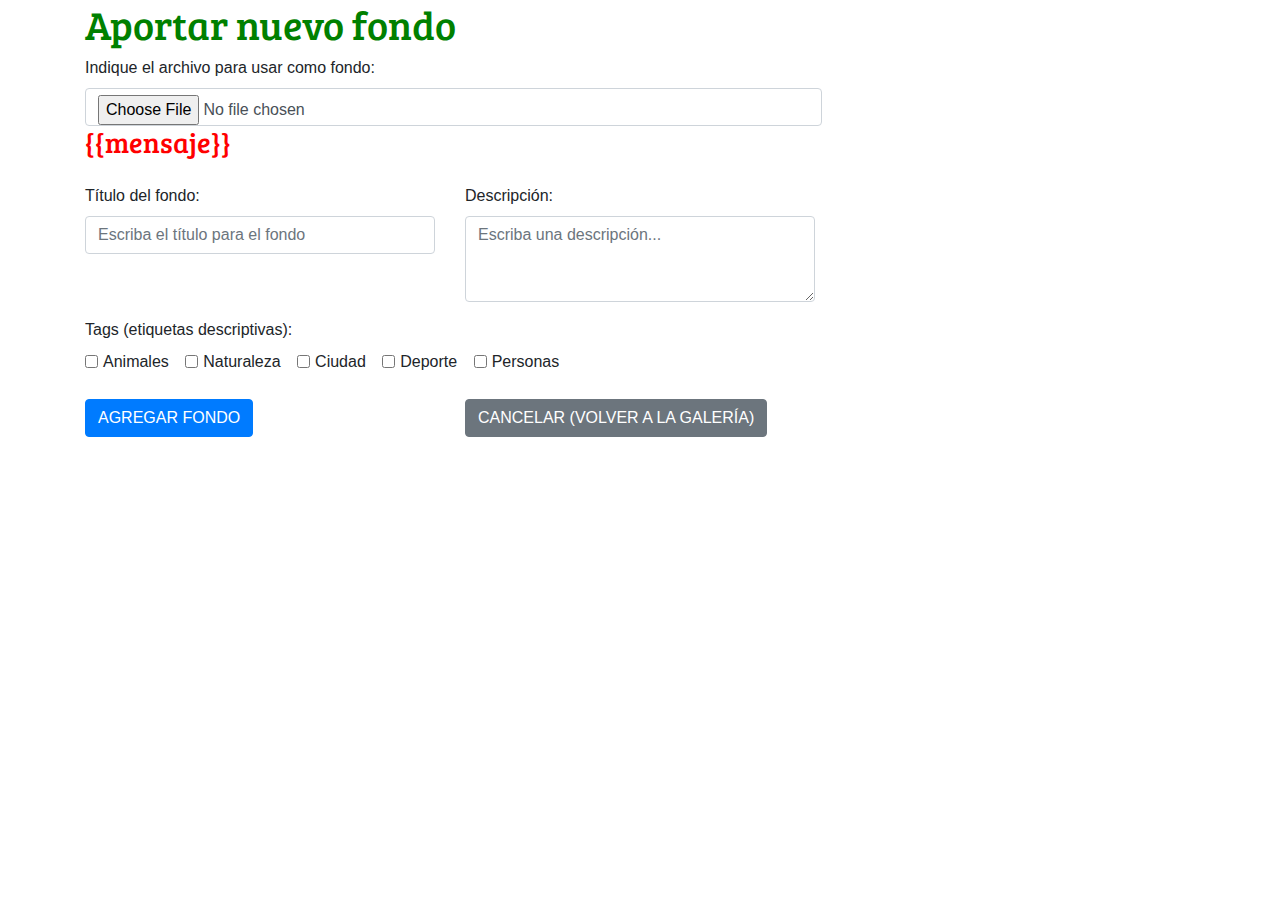
<file: templates/aportar.html>
<html>

<head>
	<meta charset="utf-8">
	<meta http-equiv="X-UA-Compatible" content="IE=edge">
	<meta name="viewport" content="width=device-width, initial-scale=1.0">
	<meta name="description" content="">
	<meta name="author" content="">
	<title>Galería de fotos con Flask</title>
	<link rel="stylesheet" href="https://stackpath.bootstrapcdn.com/bootstrap/4.4.1/css/bootstrap.min.css">
	<script src="https://code.jquery.com/jquery-3.4.1.slim.min.js"></script>
	<script src="https://cdn.jsdelivr.net/npm/popper.js@1.16.0/dist/umd/popper.min.js"></script>
	<script src="https://stackpath.bootstrapcdn.com/bootstrap/4.4.1/js/bootstrap.min.js"></script>

	<link rel="stylesheet" type="text/css" href="/static/css/estilos.css">
	<script>
		$(document).ready(function () {
			$("#b_aportar").click(function () {
				$("#formulario").attr("action", "/insertar");
				$("#formulario").submit();
			});
			$("#b_cancelar").click(function () {
				$("#formulario").attr("action", "/");
				$("#formulario").submit();
			});
		});
	</script>
</head>

<body class="container">
	<h1>Aportar nuevo fondo</h1>
	<form action="" method="POST" id="formulario" enctype="multipart/form-data">
		<div class="form-row">
			<div class="col-md-8 mb-3">
				<label for="archivo">Indique el archivo para usar como fondo:</label>
				<input class="form-control" type="file" name="archivo" accept="image/png, image/jpeg">
				<h3>{{mensaje}}</h3>
			</div>
		</div>
		<div class="row">
			<div class="col-md-4 mb-3">
				<label for="titulo">Título del fondo:</label>
				<input type="text" class="form-control" name="titulo" placeholder="Escriba el título para el fondo">
			</div>
			<div class="col-md-4 mb-3">
				<label for="descripcion">Descripción:</label>
				<textarea type="text" class="form-control" name="descripcion" rows=3 cols=40
					placeholder="Escriba una descripción..."></textarea>
			</div>
		</div>
		<div class="row">
			<div class="col-md-8 mb-3">
				<label>Tags (etiquetas descriptivas):</label><br>
				<div class="form-check form-check-inline">
					<input type="checkbox" class="form-check-input" name="animales">
					<label class="form-check-label" for="animales">Animales</label>
				</div>
				<div class="form-check form-check-inline">
					<input type="checkbox" class="form-check-input" name="naturaleza">
					<label class="form-check-label" for="naturaleza">Naturaleza</label>
				</div>
				<div class="form-check form-check-inline">
					<input type="checkbox" class="form-check-input" name="ciudad">
					<label class="form-check-label" for="ciudad">Ciudad</label>
				</div>
				<div class="form-check form-check-inline">
					<input type="checkbox" class="form-check-input" name="deporte">
					<label class="form-check-label" for="deporte">Deporte</label>
				</div>
				<div class="form-check form-check-inline">
					<input type="checkbox" class="form-check-input" name="personas">
					<label class="form-check-label" for="personas">Personas</label>
				</div>
			</div>
		</div>
		<div class="row">
			<div class="col-md-4 mb-3">
				<button class="btn btn-primary mt-2" type="submit" id="b_aportar">AGREGAR FONDO</button>
			</div>
			<div class="col-md-4 mb-3">
				<button class="btn btn-secondary mt-2" type="submit" id="b_cancelar">CANCELAR (VOLVER A LA
					GALERÍA)</button>
			</div>
		</div>
	</form>

</body>

</html>
</file>
<file: static/css/estilos.css>
@import url('https://fonts.googleapis.com/css2?family=Bree+Serif&display=swap');
h1{
    font-family: 'Bree Serif', serif;
    color:green;
}
h3{
    font-family: 'Bree Serif', serif;
    color: red;
}
ul{
    list-style-type: none;
    margin: 0;
    padding: 0;
    overflow: hidden;
    background-color: #333;   
}
li a{
    display: block;
    color: white;
    text-align: center;
    padding: 14px 16px;
    text-decoration: none;
    float: left;
}
a.active{
    background-color: #4CAF50;
}
li a:hover{
    background-color: black;
}
</file>
